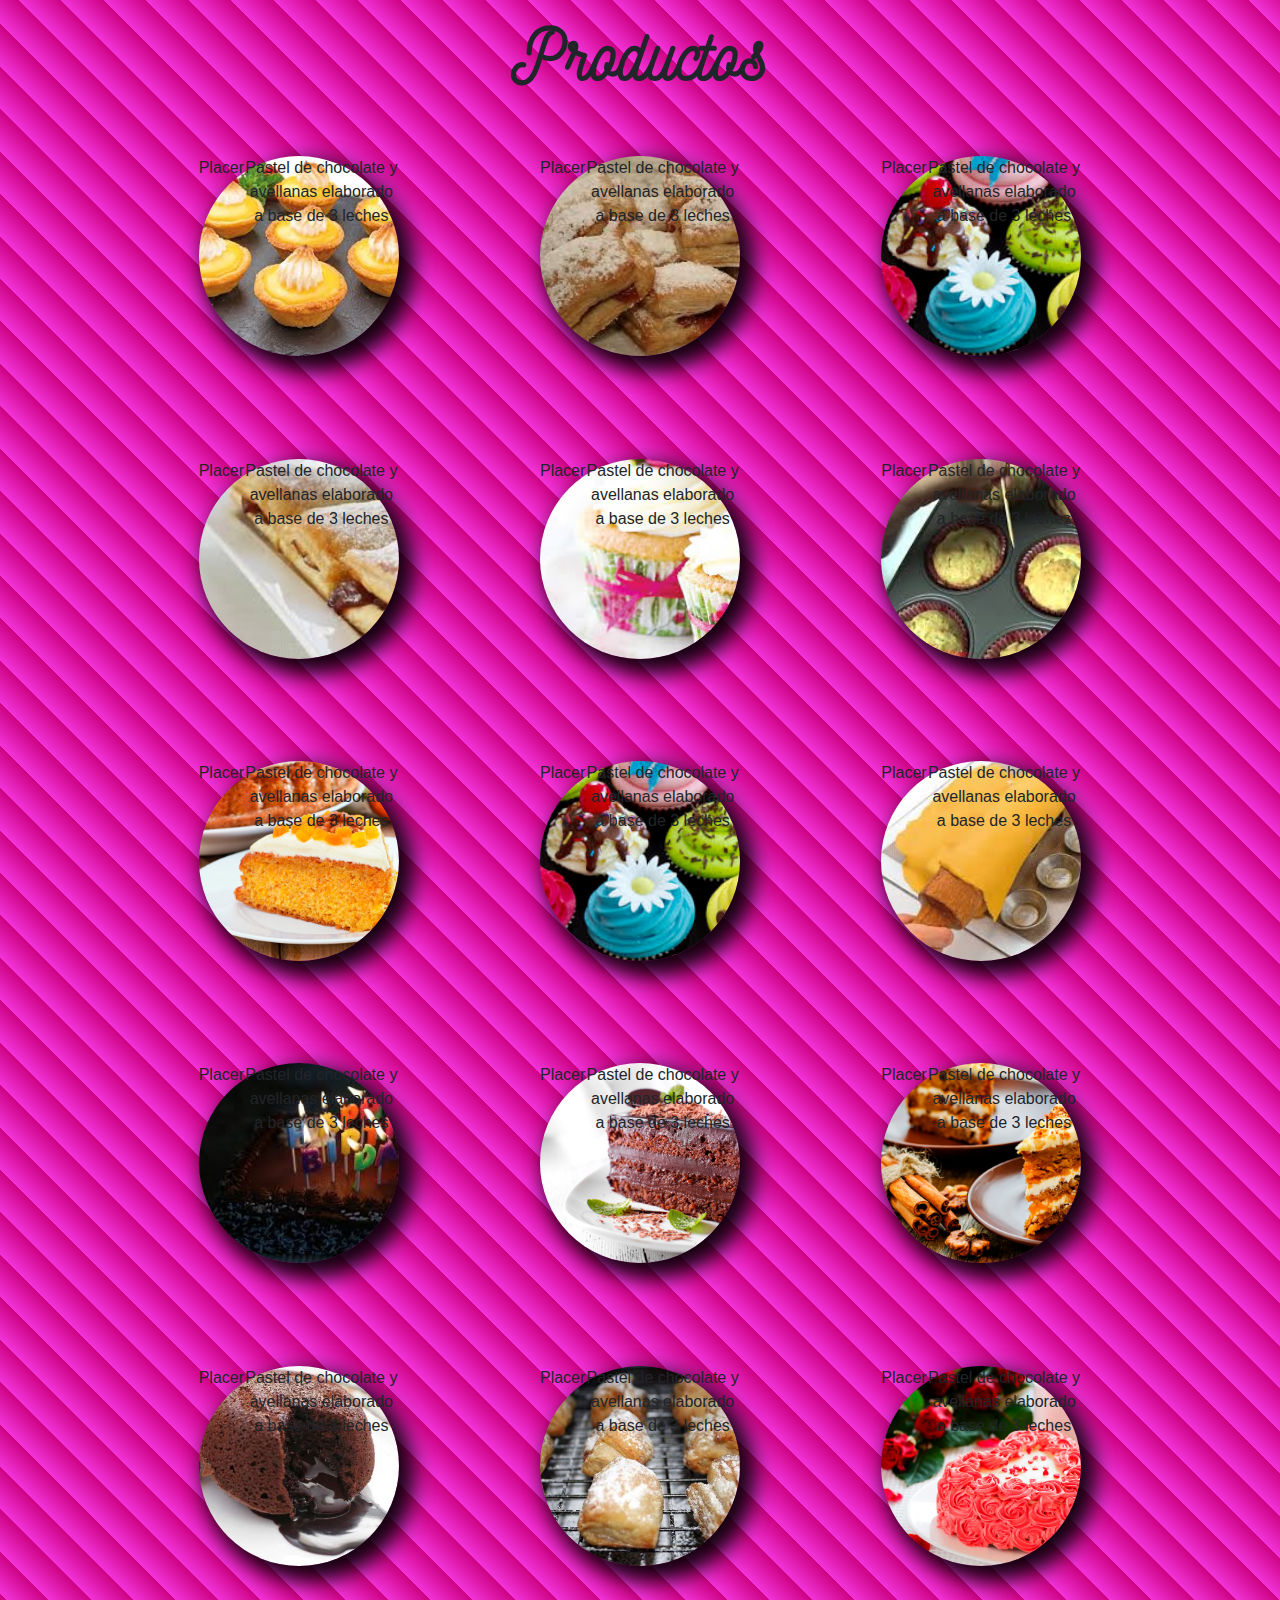
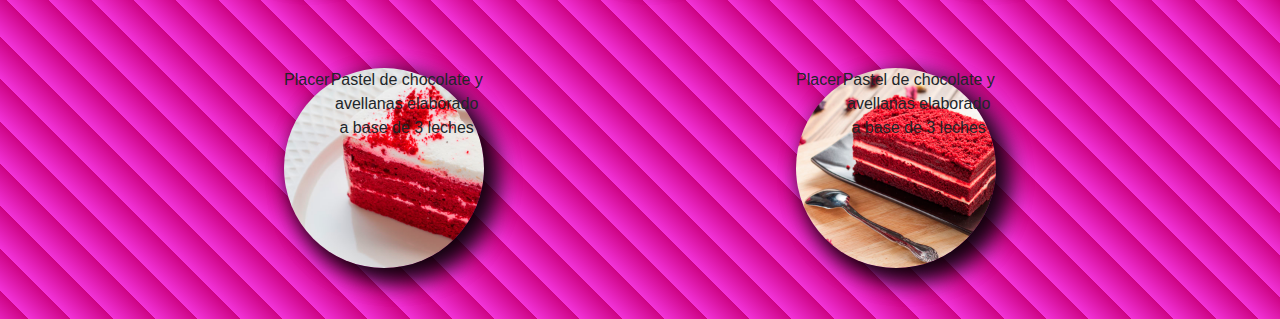
<file: productos2.html>
<!DOCTYPE html>
<html lang="en">
<head>
    <meta charset="UTF-8">
    <meta name="viewport" content="width=device-width, initial-scale=1.0">
    <meta http-equiv="X-UA-Compatible" content="ie=edge">
    <link rel="stylesheet" href="css/bootstrap.min.css">
	<script src="js/bootstrap.min.js"></script>
    <link rel="stylesheet" href="cssproductos.css">
    <script type="text/javascript" src="carousel.js"></script>
    <title>Productos</title>
</head>
<body>
        <input type="checkbox" id="cerrar">
		<label for="cerrar" id="btn-cerrar">X</label>
		<div class="modal">
			<div class="contenido">
				<h2>¡Bienvenido a la sección de productos, deleite su paladar!</h2>
				<img  class="imagen-modal" src="img/paladar.jpg" width="30%">
			</div>
		</div>

    <div class="header">Productos</div>
    <div id="content">
    <div class="contenedor" style="background-image: url(img/mofin.jpg);">
        <div class="info">
                <p id="headline">Placer</p>
                <p id="info2">Pastel de chocolate y avellanas elaborado a base de 3 leches </p>
        </div>
    </div>

    <div class="contenedor" style="background-image: url(img/guayaba.jpg);">
        <div class="info">
                <p id="headline">Placer</p>
                <p id="info2">Pastel de chocolate y avellanas elaborado a base de 3 leches </p>
        </div>
    </div>

    <div class="contenedor" style="background-image: url(img/colores.png);">
        <div class="info">
                <p id="headline">Placer</p>
                <p id="info2">Pastel de chocolate y avellanas elaborado a base de 3 leches </p>
        </div>
    </div>

    <div class="contenedor" style="background-image: url(img/miel.jpg);">
        <div class="info">
                <p id="headline">Placer</p>
                <p id="info2">Pastel de chocolate y avellanas elaborado a base de 3 leches </p>
        </div>
    </div>

    <div class="contenedor" style="background-image: url(img/XVaños.jpg);">
        <div class="info">
                <p id="headline">Placer</p>
                <p id="info2">Pastel de chocolate y avellanas elaborado a base de 3 leches </p>
        </div>
    </div>
    <div class="contenedor" style="background-image: url(img/preparando.jpg);">
        <div class="info">
                <p id="headline">Placer</p>
                <p id="info2">Pastel de chocolate y avellanas elaborado a base de 3 leches </p>
        </div>
    </div>
    <div class="contenedor" style="background-image: url(img/zanahoria.jpg);"> 
        <div class="info">
                <p id="headline">Placer</p>
                <p id="info2">Pastel de chocolate y avellanas elaborado a base de 3 leches </p>
        </div>
    </div>
    <div class="contenedor" style="background-image: url(img/colores.png);">
        <div class="info">
                <p id="headline">Placer</p>
                <p id="info2">Pastel de chocolate y avellanas elaborado a base de 3 leches </p>
        </div>
    </div>
    <div class="contenedor" style="background-image: url(img/haciendo.jpg);">
        <div class="info">
                <p id="headline">Placer</p>
                <p id="info2">Pastel de chocolate y avellanas elaborado a base de 3 leches </p>
        </div>
    </div>
    <div class="contenedor" style="background-image: url(img/birday.jpg);">
        <div class="info">
                <p id="headline">Placer</p>
                <p id="info2">Pastel de chocolate y avellanas elaborado a base de 3 leches </p>
        </div>
    </div>
    <div class="contenedor" style="background-image: url(img/delicious.jpg);">
        <div class="info">
                <p id="headline">Placer</p>
                <p id="info2">Pastel de chocolate y avellanas elaborado a base de 3 leches </p>
        </div>
    </div>
    <div class="contenedor" style="background-image: url(img/pasteldecanela.jpg);">
        <div class="info">
                <p id="headline">Placer</p>
                <p id="info2">Pastel de chocolate y avellanas elaborado a base de 3 leches </p>
        </div>
    </div>
    <div class="contenedor" style="background-image: url(img/volcan.jpg);">
        <div class="info">
                <p id="headline">Placer</p>
                <p id="info2">Pastel de chocolate y avellanas elaborado a base de 3 leches </p>
        </div>
    </div>
    <div class="contenedor" style="background-image: url(img/enhorno.jpg);">
        <div class="info">
                <p id="headline">Placer</p>
                <p id="info2">Pastel de chocolate y avellanas elaborado a base de 3 leches </p>
        </div>
    </div>
    <div class="contenedor" style="background-image: url(img/corazon.jpg);">
        <div class="info">
                <p id="headline">Placer</p>
                <p id="info2">Pastel de chocolate y avellanas elaborado a base de 3 leches </p>
        </div>
    </div>
    <div class="contenedor" style="background-image: url(img/blancoyred.jpg);">
        <div class="info">
                <p id="headline">Placer</p>
                <p id="info2">Pastel de chocolate y avellanas elaborado a base de 3 leches </p>
        </div>
    </div>
    <div class="contenedor" style="background-image: url(img/elegante.jpg);">
        <div class="info">
                <p id="headline">Placer</p>
                <p id="info2">Pastel de chocolate y avellanas elaborado a base de 3 leches </p>
        </div>
    </div>
</div>
</body>
</html>
</file>
<file: cssproductos.css>
*{
    margin: 0;
    padding: 0;
}

body{
    max-width: 100%;
    text-align: center;
    background: -webkit-repeating-linear-gradient(45deg,rgba(239,0,207,.8) 20px,rgba(205,3,131) 50px);

}

@font-face {
    font-family: Nickainley;
    src: url("Nickainley-Normal.woff2");
}

.modal{
    width: 100%;
    height: 100%;
    position: fixed;
    background: rgba(0, 0, 0, 0.8);
    top: 0;
    left: 0;
    display: flex;
    z-index: 10;
    animation: modal .2s;
    animation-fill-mode: forwards;
    visibility: hidden;
    opacity: 0;
}
.contenido{
    margin:auto;
    width: 40%;
    height: 40%;
    background: white;
    border-radius: 10px;
}

#cerrar{
    display: none;
}

#cerrar + label{
    position: fixed;
    color: #fff;
    font-size: 25px;
    z-index: 50;
    background: darkred;
    height: 40px;
    width: 40px;
    line-height: 40px;
    border-radius: 50%;
    right: 10px;
    cursor: pointer;
    animation: modal 2s;
    animation-fill-mode: forwards;
    visibility: hidden;
    opacity: 0;
}

#cerrar:checked + label, #cerrar:checked ~ .modal{
    display: none;
    overflow-y: scroll;
}

@keyframes modal{
    100%{
        visibility: visible;
        opacity: 1;
    }
}

#content{
    max-width: 100%;
    height: auto;
    padding: 0 10%;
    align-content: center;
    display: flex;
    flex-direction: row;
    justify-content: space-around;
    flex-flow: wrap;
}

.header{
    text-align: center;
    font-size: 70px;
    font-family: Nickainley;
    font-weight: bolder;
}

.contenedor{
    text-align: center;
    width: 200px;
    height: 200px;
    display: flex;
    -webkit-background-size: cover;
  -moz-background-size: cover;
  -o-background-size: cover;
  background-size: cover;
    margin: 5%;
    -webkit-box-shadow: 10px 10px 23px 1px rgba(0,0,0,0.75);
    -moz-box-shadow: 10px 10px 23px 1px rgba(0,0,0,0.75);
    box-shadow: 10px 10px 23px 1px rgba(0,0,0,0.75);
    border-top-left-radius: 50% 50%;
  	border-top-right-radius: 50% 50%;
    border-bottom-right-radius: 50% 50%;
    border-bottom-left-radius: 50% 50%;
    
    
}   



.contenedor .info{
    display: flex;
	-webkit-box-shadow: 10px 10px 23px 1px rgba(0,0,0,0.75);
    -moz-box-shadow: 10px 10px 23px 1px rgba(0,0,0,0.75);
    box-shadow: 10px 10px 23px 1px rgba(0,0,0,0.75);
    width: 100%;
    height: auto;
    border-top-left-radius: 50% 50%;
  	border-top-right-radius: 50% 50%;
    border-bottom-right-radius: 50% 50%;
    border-bottom-left-radius: 50% 50%;
	opacity: 1;
}
</file>
